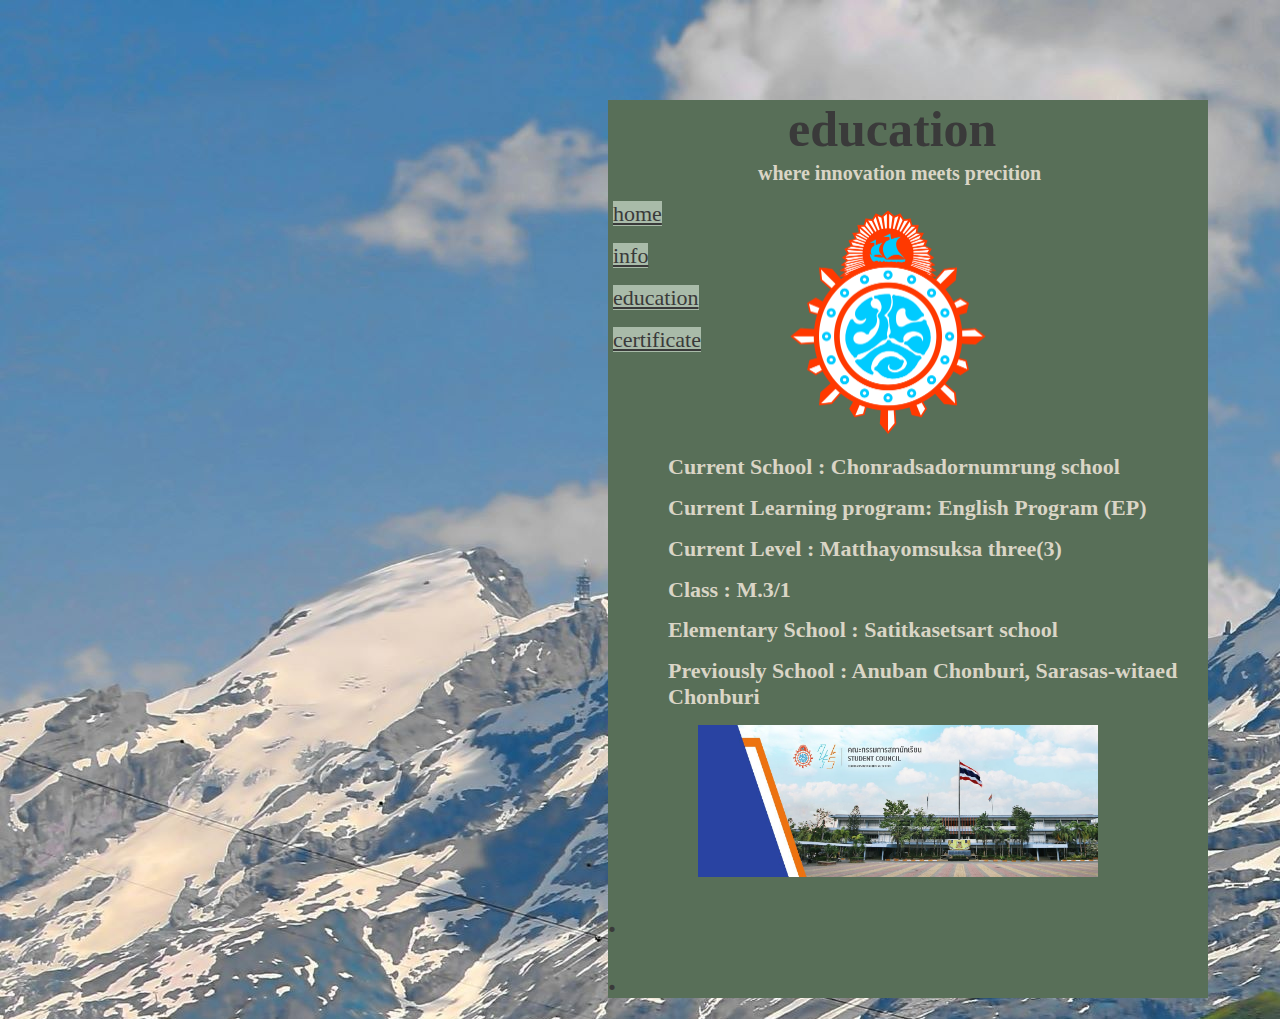
<file: index3.html>
<!DOCTYPE html>
<html>
<head>
	<meta charset="utf-8">
	<meta name="viewport" content="width=device-width, initial-scale-1.0">
	<title>Homepage</title>
	<link rel="stylesheet" type="text/css" href="mystyle3.css">

</head>
<body>
	<div class="container">
		
		<div class="title">
			<h1>education</h1>
		</div>
		<div class="title2">
			<h1>where innovation meets precition</h1>
		</div>
        <div class="link">

            <p class= "1" ><a href= "./index.html">home</a></p>
            <p class= "2" ><a href= "./index2.html"  >info</a></p>
            <p class= "3" ><a href= "./index3.html" >education</a></p>
            <p class= "4" ><a href= "./index4.html" >certificate</a></p>
		</div>
		<div class="images">
			<img class= "CRU" src= "CRU.png">
		</div>
		

		<div class="introduction">
			<h1>Current School : Chonradsadornumrung school</h1>

			<h1>Current Learning program: English Program (EP)</h1>

			<h1>Current Level : Matthayomsuksa three(3)</h1>

			<h1>Class : M.3/1</h1>

			<h1>Elementary School : Satitkasetsart school</h1>

			<h1>Previously School : Anuban Chonburi, Sarasas-witaed Chonburi</h1>
		</div>
		<div class="images2">
			<img class= "CRU2" src= "CRU2.png">
		</div>

		<div class="z">
			<h1>.</h1>
			<h1>.</h1>
		</div>
	</div>

		
</body>
</html>
</file>
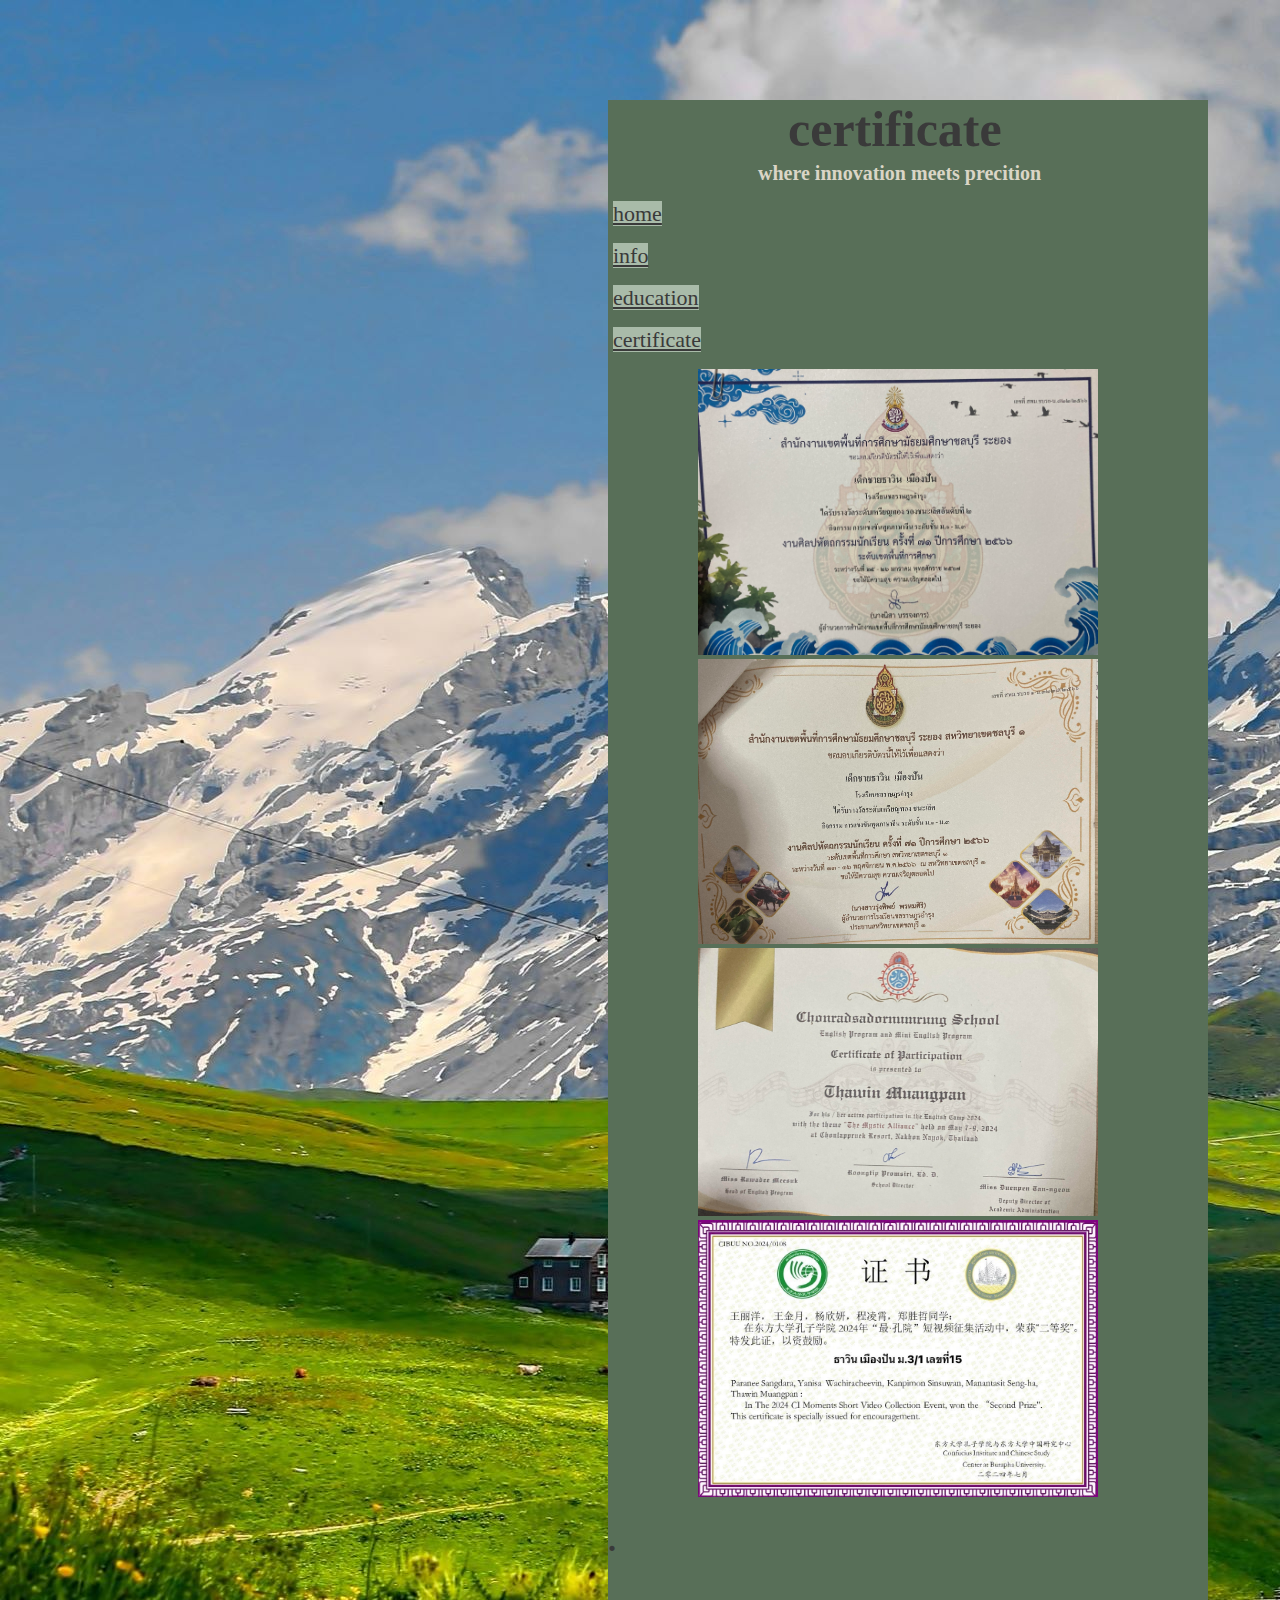
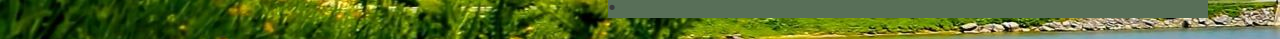
<file: index4.html>
<!DOCTYPE html>
<html>
<head>
	<meta charset="utf-8">
	<meta name="viewport" content="width=device-width, initial-scale-1.0">
	<title>Homepage</title>
	<link rel="stylesheet" type="text/css" href="mystyle3.css">

</head>
<body>
	<div class="container">
		
		<div class="title">
			<h1>certificate</h1>
		</div>
		<div class="title2">
			<h1>where innovation meets precition</h1>
		</div>
		<div class="container2"> <p>
        <div class="link">

            <p class= "1" ><a href= "./index.html">home</a></p>
            <p class= "2" ><a href= "./index2.html"  >info</a></p>
            <p class= "3" ><a href= "./index3.html" >education</a></p>
            <p class= "4" ><a href= "./index4.html" >certificate</a></p>
		</div>
	    </p>
		</div>


		<div class="images2">
			<img class= "cer1" src= "cer1.jpg">
		</div>
		<div class="images2">
			<img class= "cer2" src= "cer2.jpg">
			<img class= "cer3" src= "cer3.jpg">
			<img class= "cer4" src= "cer4.jpg">
		</div>
		
		<div class="z">
			<h1>.</h1>
			<h1>.</h1>
        </div>
	</div>
	

		
</body>
</html>
</file>
<file: mystyle3.css>
body{
	background-image: url(back.jpg) ; 
}
.container{
	background-color: #586f58;
	width : 600px;
	margin-left : 600px;
	margin-top : 400px;
	margin-top : 100px;
	color : #3a3a3a;
}
.images img{
	background-color: #transparent;
	width: 200px;
	margin-left: 180px;
	margin-top : -160px;
}
.images2 img{
	background-color: #a9bba9;
	width: 400px;
	margin-left: 90px;
}
.title h1{
    color: #3a3a3a;
	font-size: 50px;
	padding-left: 180px;
}
.title2 h1{
    color: #dad5c6;
	font-size: 20px;
	padding-left: 150px;
	margin-top : -30px;
}
.introduction h1{
    color: #dad5c6;
	font-size: 22px;
	padding-right: 3px;
	margin-left: 60px;
}
.descripetion h1{
    color: #dad5c6;
	padding-right: 10px;
}
.link p a{
    font-size: 22px;
    color: #3a3a3a;
	background-color: #a9bba9;
	margin-left: 5px;
	margin-top : -10px;
.z h1{
    color: #586f58;
	font-size: 22px;
	padding-right: 3px;
}
</file>
